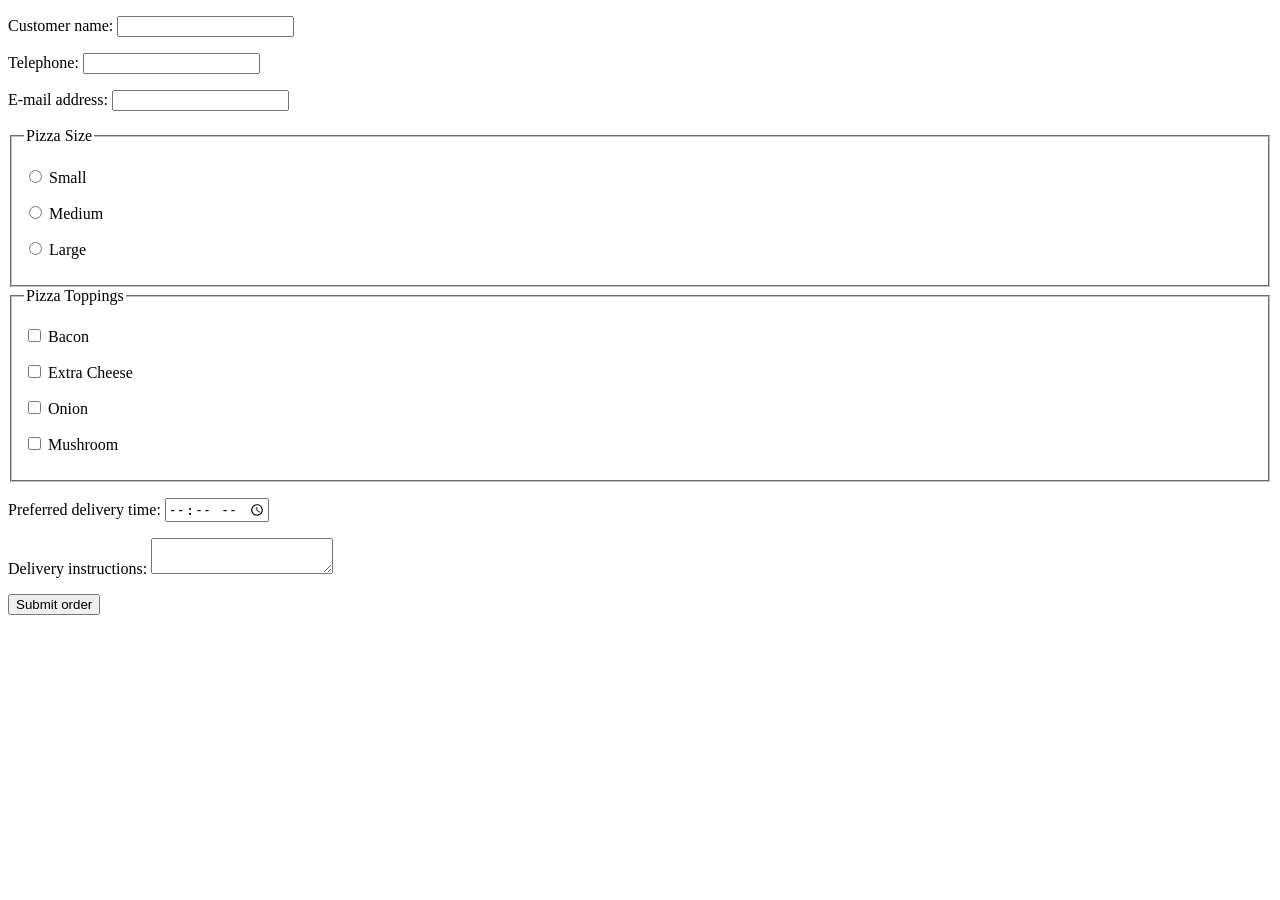
<file: FlaskBase/templates/test_templates/forms-post.html>
<!DOCTYPE html>
<html>
  <head>
  </head>
  <body>
  <!-- Example form from HTML5 spec http://www.w3.org/TR/html5/forms.html#writing-a-form's-user-interface -->
  <form method="post" action="{{ url_for('view_post') }}">
   <p><label>Customer name: <input name="custname"></label></p>
   <p><label>Telephone: <input type=tel name="custtel"></label></p>
   <p><label>E-mail address: <input type=email name="custemail"></label></p>
   <fieldset>
    <legend> Pizza Size </legend>
    <p><label> <input type=radio name=size value="small"> Small </label></p>
    <p><label> <input type=radio name=size value="medium"> Medium </label></p>
    <p><label> <input type=radio name=size value="large"> Large </label></p>
   </fieldset>
   <fieldset>
    <legend> Pizza Toppings </legend>
    <p><label> <input type=checkbox name="topping" value="bacon"> Bacon </label></p>
    <p><label> <input type=checkbox name="topping" value="cheese"> Extra Cheese </label></p>
    <p><label> <input type=checkbox name="topping" value="onion"> Onion </label></p>
    <p><label> <input type=checkbox name="topping" value="mushroom"> Mushroom </label></p>
   </fieldset>
   <p><label>Preferred delivery time: <input type=time min="11:00" max="21:00" step="900" name="delivery"></label></p>
   <p><label>Delivery instructions: <textarea name="comments"></textarea></label></p>
   <p><button>Submit order</button></p>
  </form>
  </body>
</html>
</file>
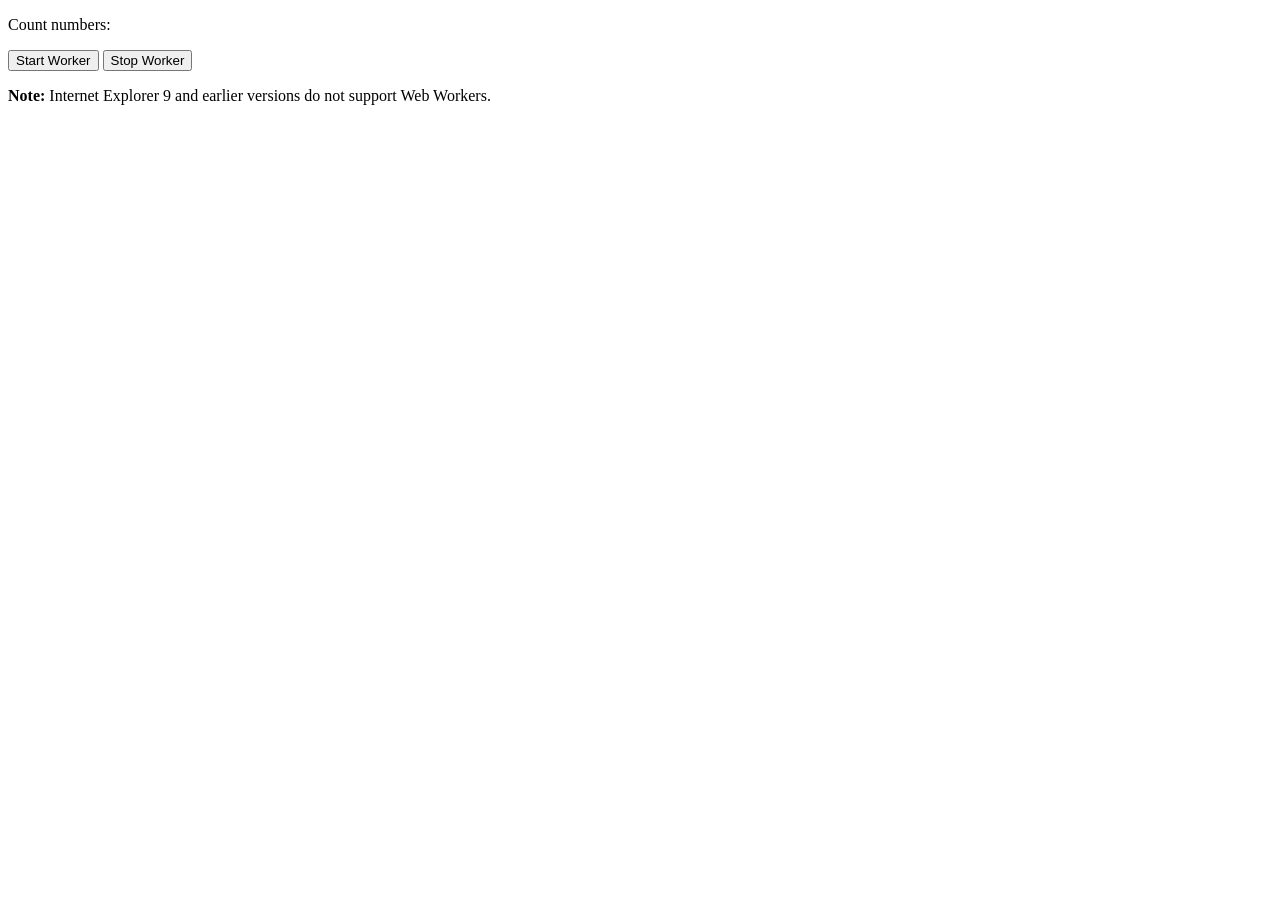
<file: FlaskBase/templates/test_templates/html5_test.html>
<!DOCTYPE html>
<html>
<body>

<p>Count numbers: <output id="result"></output></p>
<button onclick="startWorker()">Start Worker</button>
<button onclick="stopWorker()">Stop Worker</button>

<p><strong>Note:</strong> Internet Explorer 9 and earlier versions do not support Web Workers.</p>

<script>
var w;

function startWorker() {
    if(typeof(Worker) !== "undefined") {
        if(typeof(w) == "undefined") {
            w = new Worker("demo_workers.js");
        }
        w.onmessage = function(event) {
            document.getElementById("result").innerHTML = event.data;
        };
    } else {
        document.getElementById("result").innerHTML = "Sorry, your browser does not support Web Workers...";
    }
}

function stopWorker() {
    w.terminate();
    w = undefined;
}
</script>

</body>
</html>
</file>
